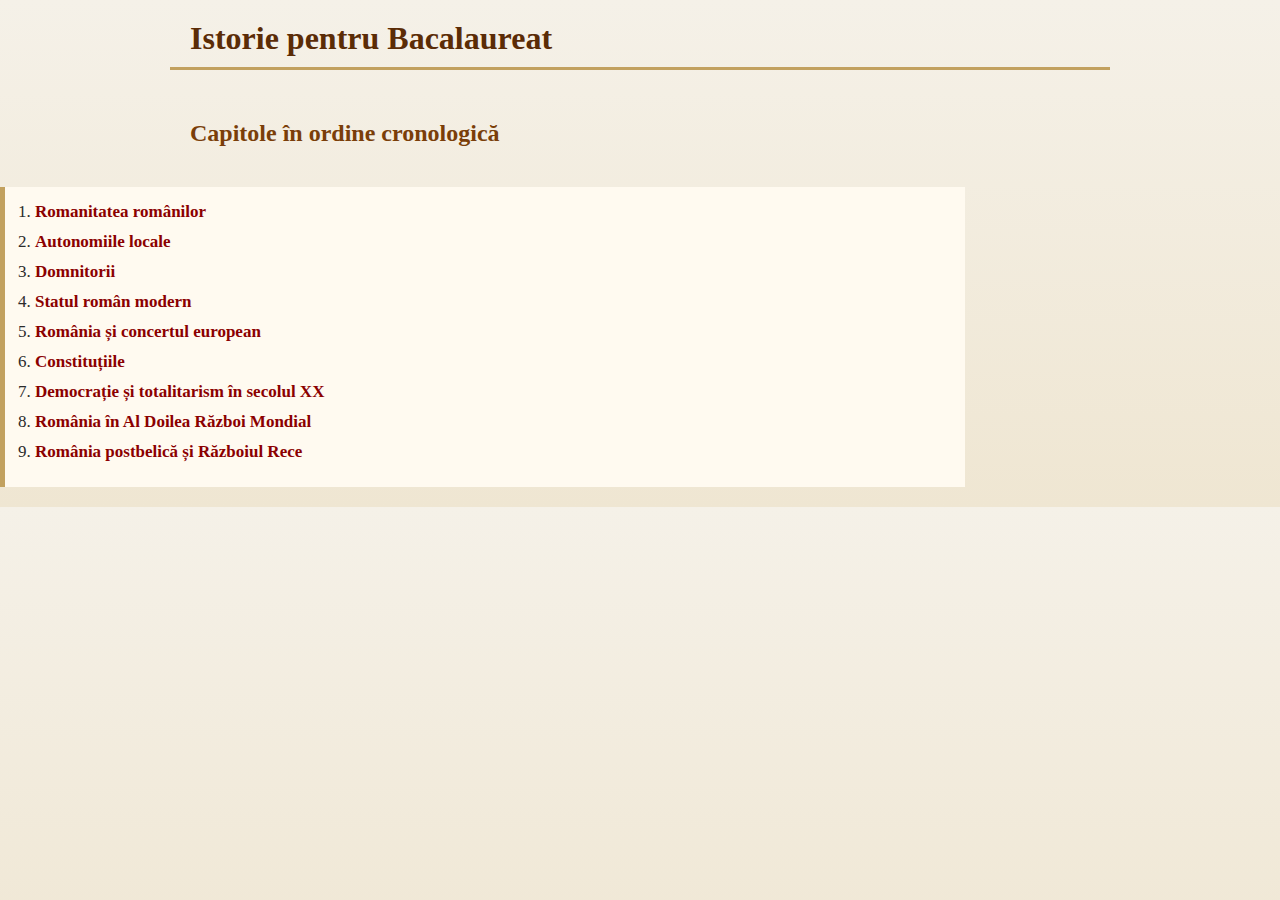
<file: index.html>
<!-- ================= index.html ================= -->
<!DOCTYPE html>
<html lang="ro">
<head>
<meta charset="UTF-8">
<title>Istorie BAC - Capitole</title>
<link rel="stylesheet" href="style.css">
</head>
<body>
<h1>Istorie pentru Bacalaureat</h1>
<h2>Capitole în ordine cronologică</h2>
<ol>
<li><a href="romanitatea.html">Romanitatea românilor</a></li>
<li><a href="autonomii.html">Autonomiile locale</a></li>
<li><a href="domnitori.html">Domnitorii</a></li>
<li><a href="statul_modern.html">Statul român modern</a></li>
<li><a href="concertul_european.html">România și concertul european</a></li>
<li><a href="constitutii.html">Constituțiile</a></li>
<li><a href="democratie_totalitarism.html">Democrație și totalitarism în secolul XX</a></li>
<li><a href="romania_ww2.html">România în Al Doilea Război Mondial</a></li>
<li><a href="romania_postbelica.html">România postbelică și Războiul Rece</a></li>
</ol>
</body>
</html>
</file>
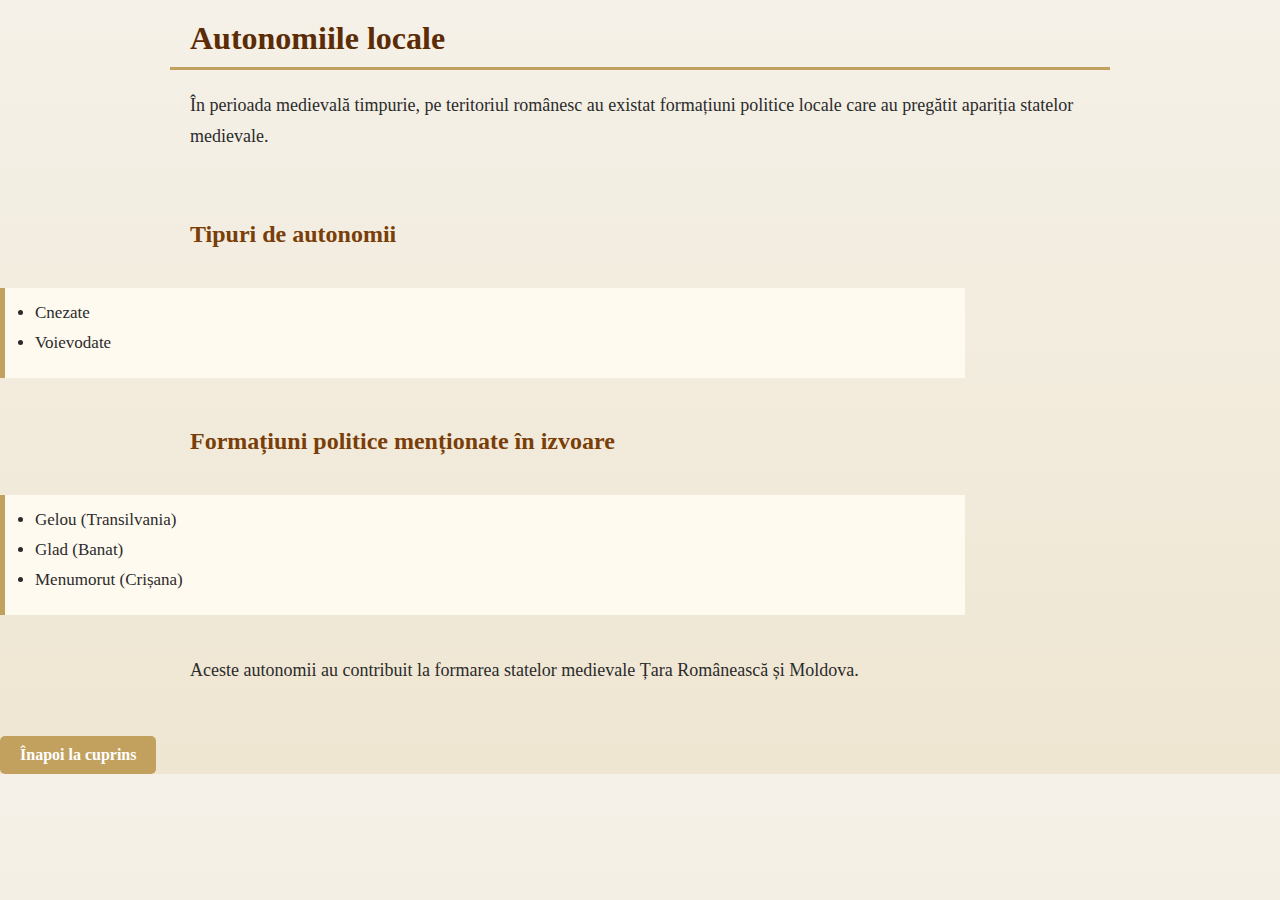
<file: autonomii.html>
<!-- ================= autonomii.html ================= -->
<!DOCTYPE html>
<html lang="ro">
<head>
<meta charset="UTF-8">
<title>Autonomiile locale</title>
<link rel="stylesheet" href="style.css">
</head>
<body>
<h1>Autonomiile locale</h1>
<p>În perioada medievală timpurie, pe teritoriul românesc au existat formațiuni politice locale care au pregătit apariția statelor medievale.</p>
<h2>Tipuri de autonomii</h2>
<ul>
<li>Cnezate</li>
<li>Voievodate</li>
</ul>
<h2>Formațiuni politice menționate în izvoare</h2>
<ul>
<li>Gelou (Transilvania)</li>
<li>Glad (Banat)</li>
<li>Menumorut (Crișana)</li>
</ul>
<p>Aceste autonomii au contribuit la formarea statelor medievale Țara Românească și Moldova.</p>
<a href="index.html">Înapoi la cuprins</a>
</body>
</html>
</file>
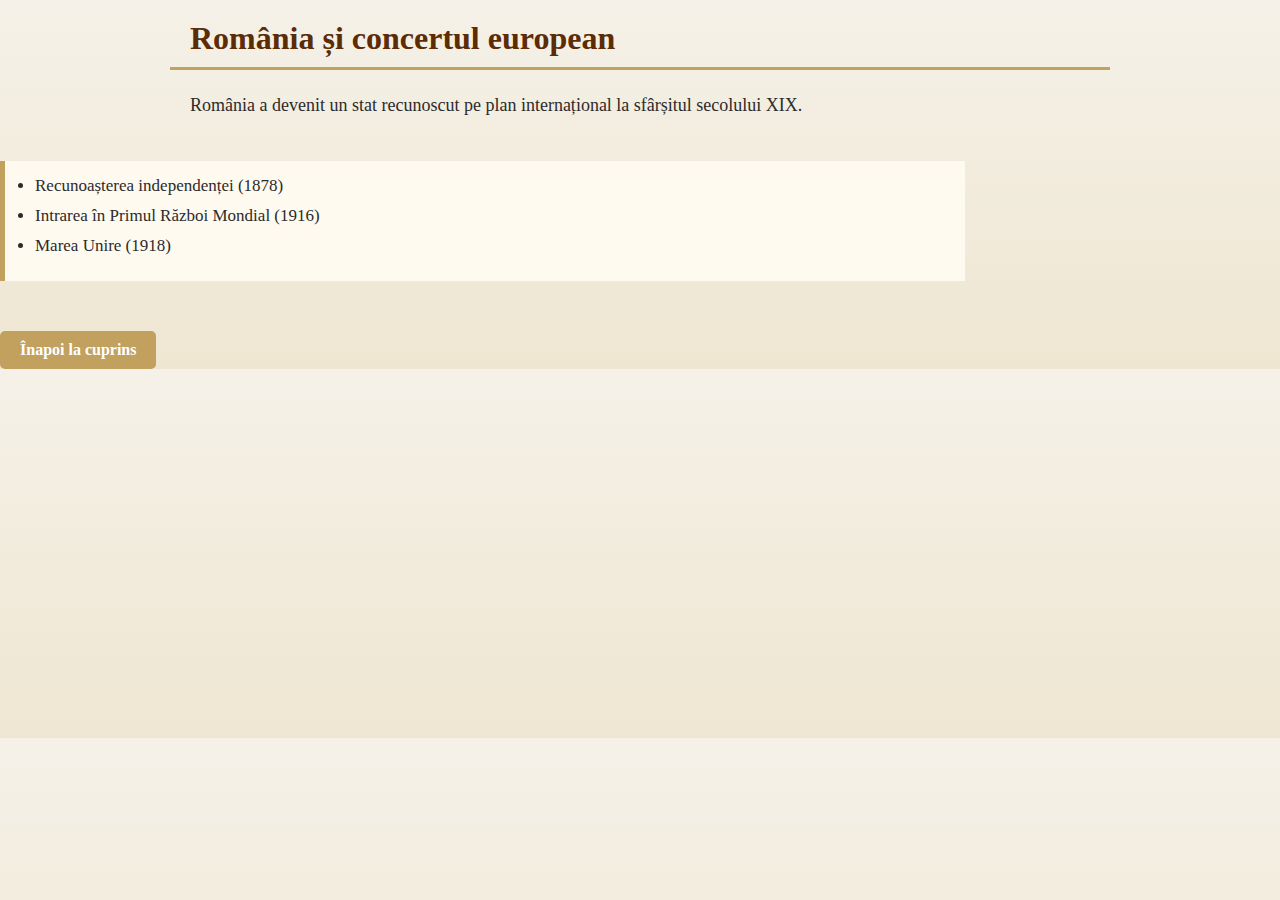
<file: concertul_european.html>
<!-- ================= concertul_european.html ================= -->
<!DOCTYPE html>
<html lang="ro">
<head>
<meta charset="UTF-8">
<title>România și concertul european</title>
<link rel="stylesheet" href="style.css">
</head>
<body>
<h1>România și concertul european</h1>
<p>România a devenit un stat recunoscut pe plan internațional la sfârșitul secolului XIX.</p>
<ul>
<li>Recunoașterea independenței (1878)</li>
<li>Intrarea în Primul Război Mondial (1916)</li>
<li>Marea Unire (1918)</li>
</ul>
<a href="index.html">Înapoi la cuprins</a>
</body>
</html>
</file>
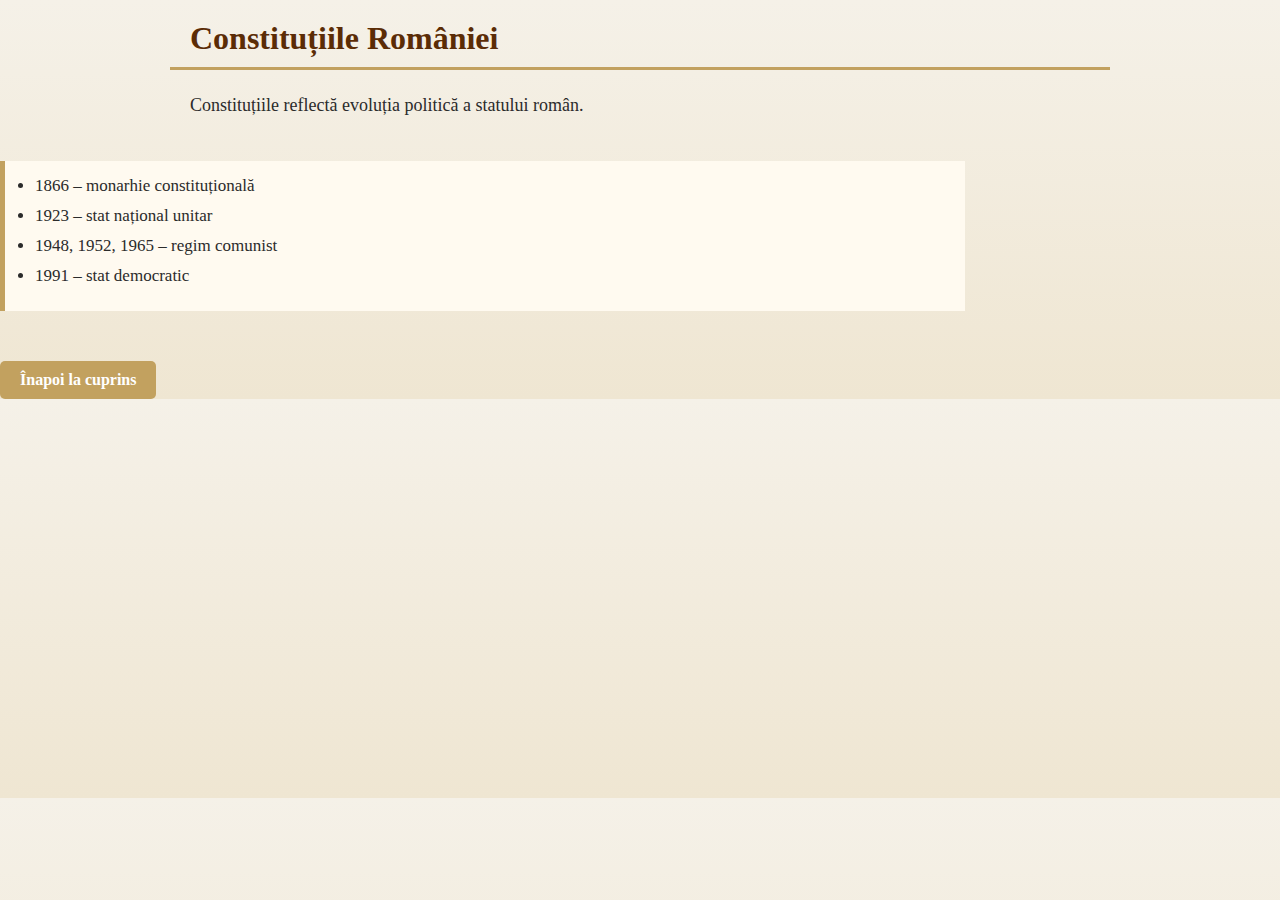
<file: constitutii.html>
<!-- ================= constitutii.html ================= -->
<!DOCTYPE html>
<html lang="ro">
<head>
<meta charset="UTF-8">
<title>Constituțiile</title>
<link rel="stylesheet" href="style.css">
</head>
<body>
<h1>Constituțiile României</h1>
<p>Constituțiile reflectă evoluția politică a statului român.</p>
<ul>
<li>1866 – monarhie constituțională</li>
<li>1923 – stat național unitar</li>
<li>1948, 1952, 1965 – regim comunist</li>
<li>1991 – stat democratic</li>
</ul>
<a href="index.html">Înapoi la cuprins</a>
</body>
</html>
</file>
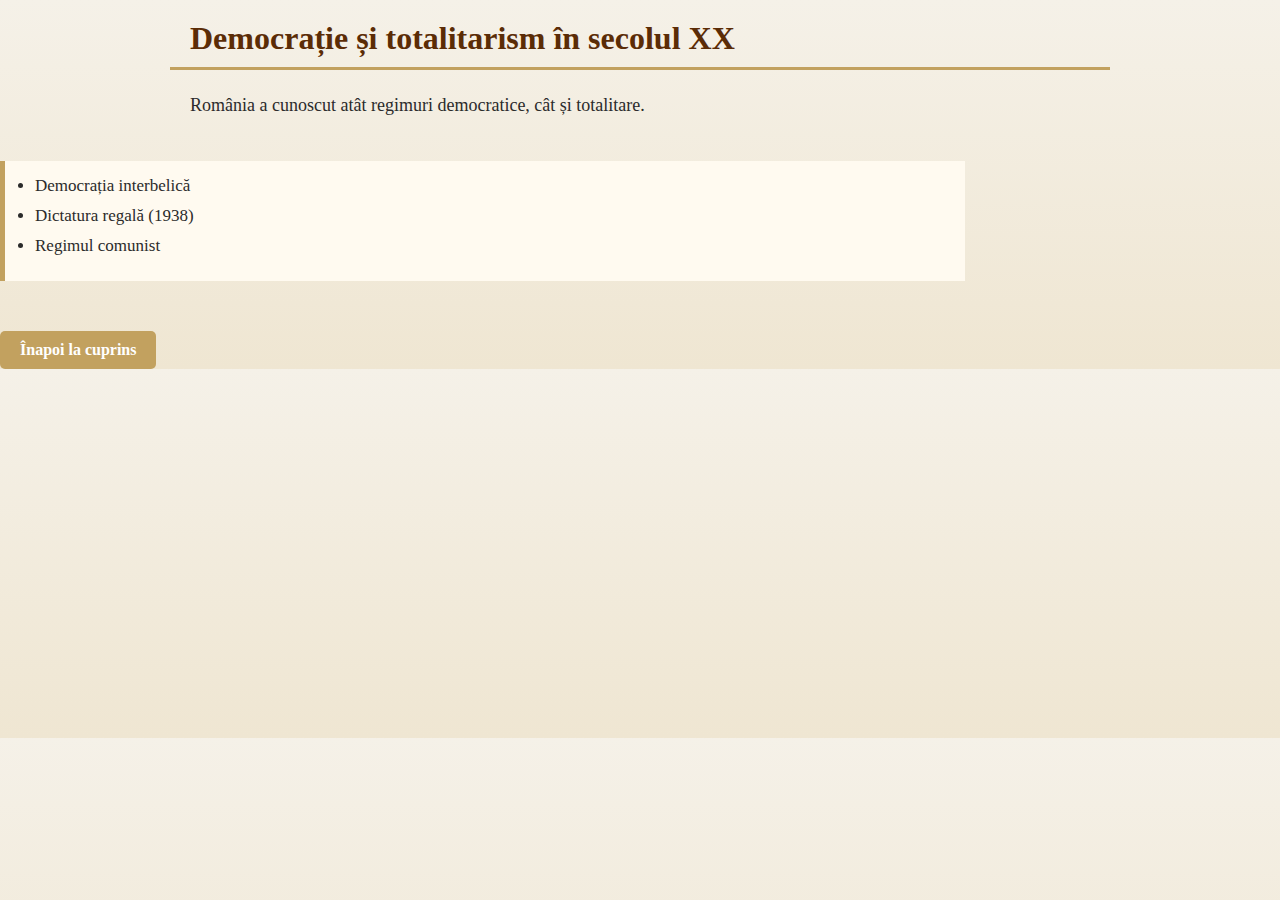
<file: democratie_totalitarism.html>
<!-- ================= democratie_totalitarism.html ================= -->
<!DOCTYPE html>
<html lang="ro">
<head>
<meta charset="UTF-8">
<title>Democrație și totalitarism</title>
<link rel="stylesheet" href="style.css">
</head>
<body>
<h1>Democrație și totalitarism în secolul XX</h1>
<p>România a cunoscut atât regimuri democratice, cât și totalitare.</p>
<ul>
<li>Democrația interbelică</li>
<li>Dictatura regală (1938)</li>
<li>Regimul comunist</li>
</ul>
<a href="index.html">Înapoi la cuprins</a>
</body>
</html>
</file>
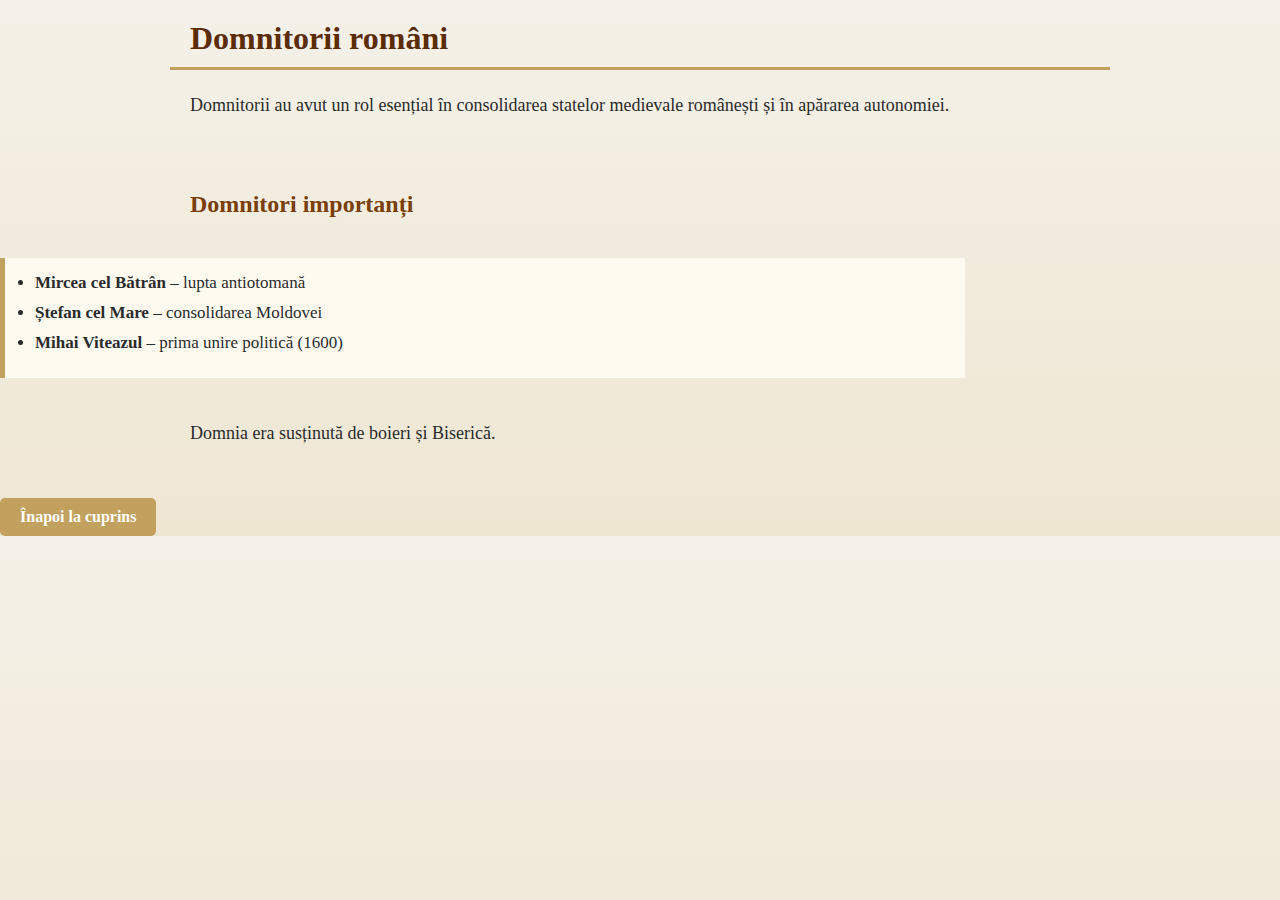
<file: domnitori.html>
<!-- ================= domnitori.html ================= -->
<!DOCTYPE html>
<html lang="ro">
<head>
<meta charset="UTF-8">
<title>Domnitorii</title>
<link rel="stylesheet" href="style.css">
</head>
<body>
<h1>Domnitorii români</h1>
<p>Domnitorii au avut un rol esențial în consolidarea statelor medievale românești și în apărarea autonomiei.</p>
<h2>Domnitori importanți</h2>
<ul>
<li><strong>Mircea cel Bătrân</strong> – lupta antiotomană</li>
<li><strong>Ștefan cel Mare</strong> – consolidarea Moldovei</li>
<li><strong>Mihai Viteazul</strong> – prima unire politică (1600)</li>
</ul>
<p>Domnia era susținută de boieri și Biserică.</p>
<a href="index.html">Înapoi la cuprins</a>
</body>
</html>
</file>
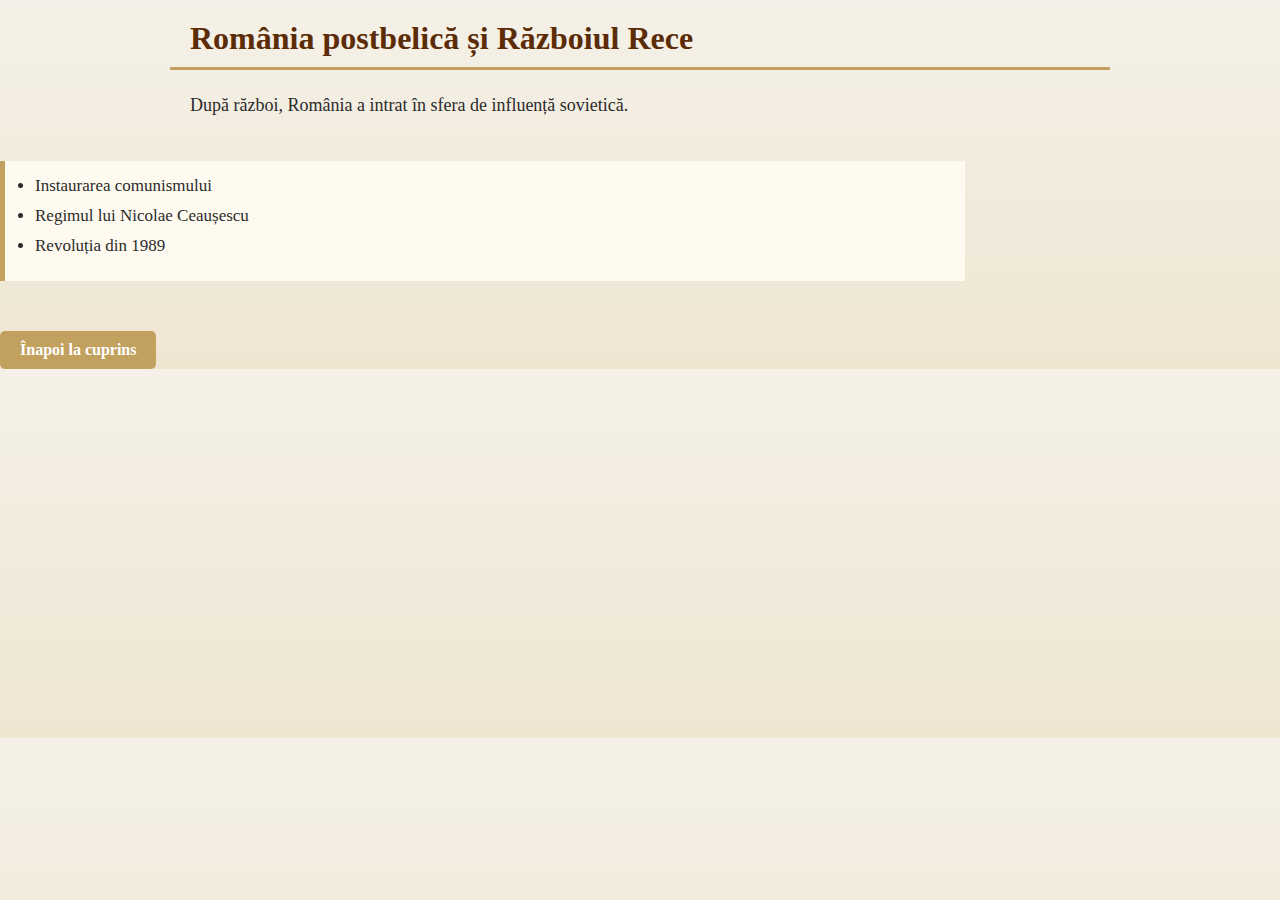
<file: romania_postbelica.html>
<!-- ================= romania_postbelica.html ================= -->
<!DOCTYPE html>
<html lang="ro">
<head>
<meta charset="UTF-8">
<title>România postbelică și Războiul Rece</title>
<link rel="stylesheet" href="style.css">
</head>
<body>
<h1>România postbelică și Războiul Rece</h1>
<p>După război, România a intrat în sfera de influență sovietică.</p>
<ul>
<li>Instaurarea comunismului</li>
<li>Regimul lui Nicolae Ceaușescu</li>
<li>Revoluția din 1989</li>
</ul>
<a href="index.html">Înapoi la cuprins</a>
</body>
</html>
</file>
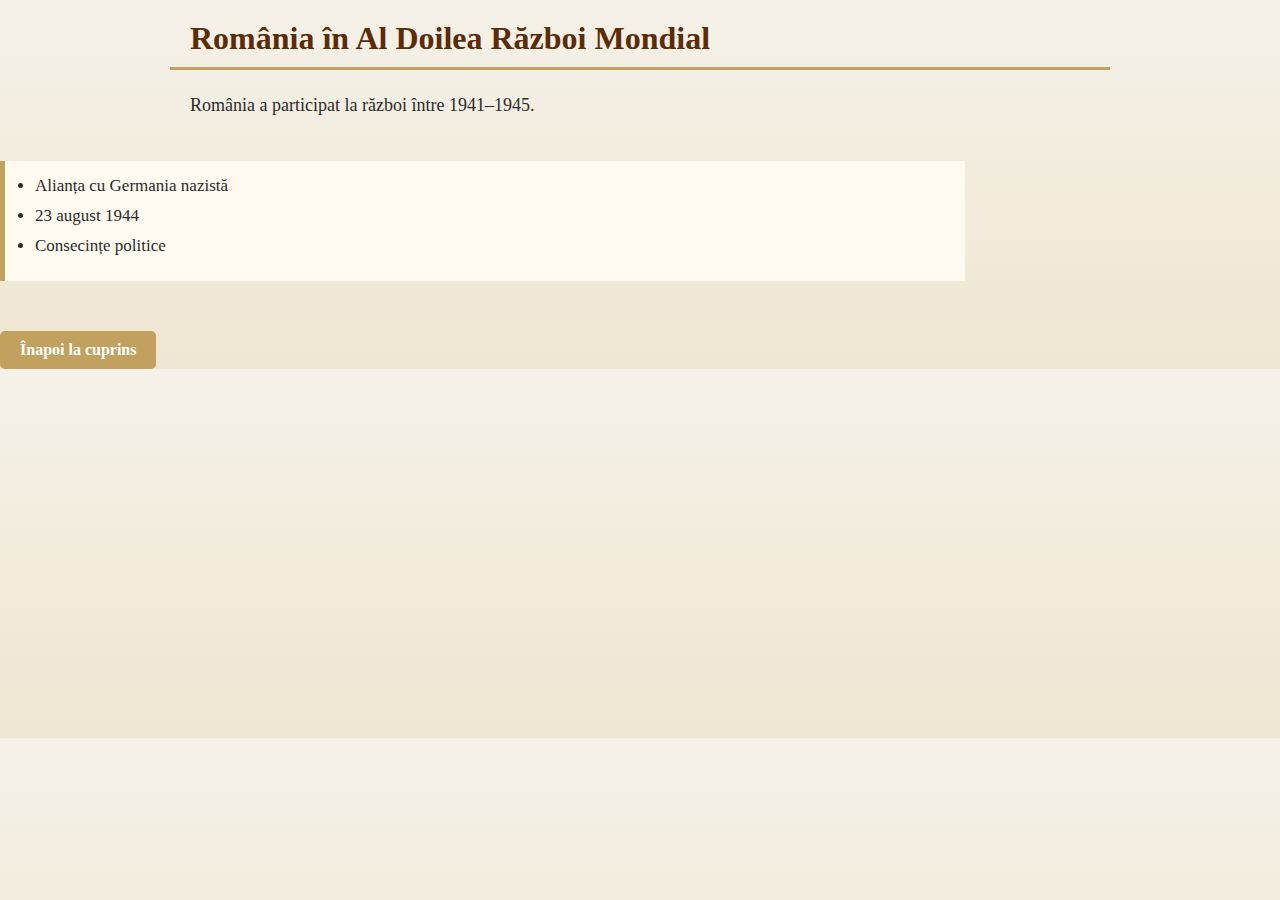
<file: romania_ww2.html>
<!-- ================= romania_ww2.html ================= -->
<!DOCTYPE html>
<html lang="ro">
<head>
<meta charset="UTF-8">
<title>România în Al Doilea Război Mondial</title>
<link rel="stylesheet" href="style.css">
</head>
<body>
<h1>România în Al Doilea Război Mondial</h1>
<p>România a participat la război între 1941–1945.</p>
<ul>
<li>Alianța cu Germania nazistă</li>
<li>23 august 1944</li>
<li>Consecințe politice</li>
</ul>
<a href="index.html">Înapoi la cuprins</a>
</body>
</html>
</file>
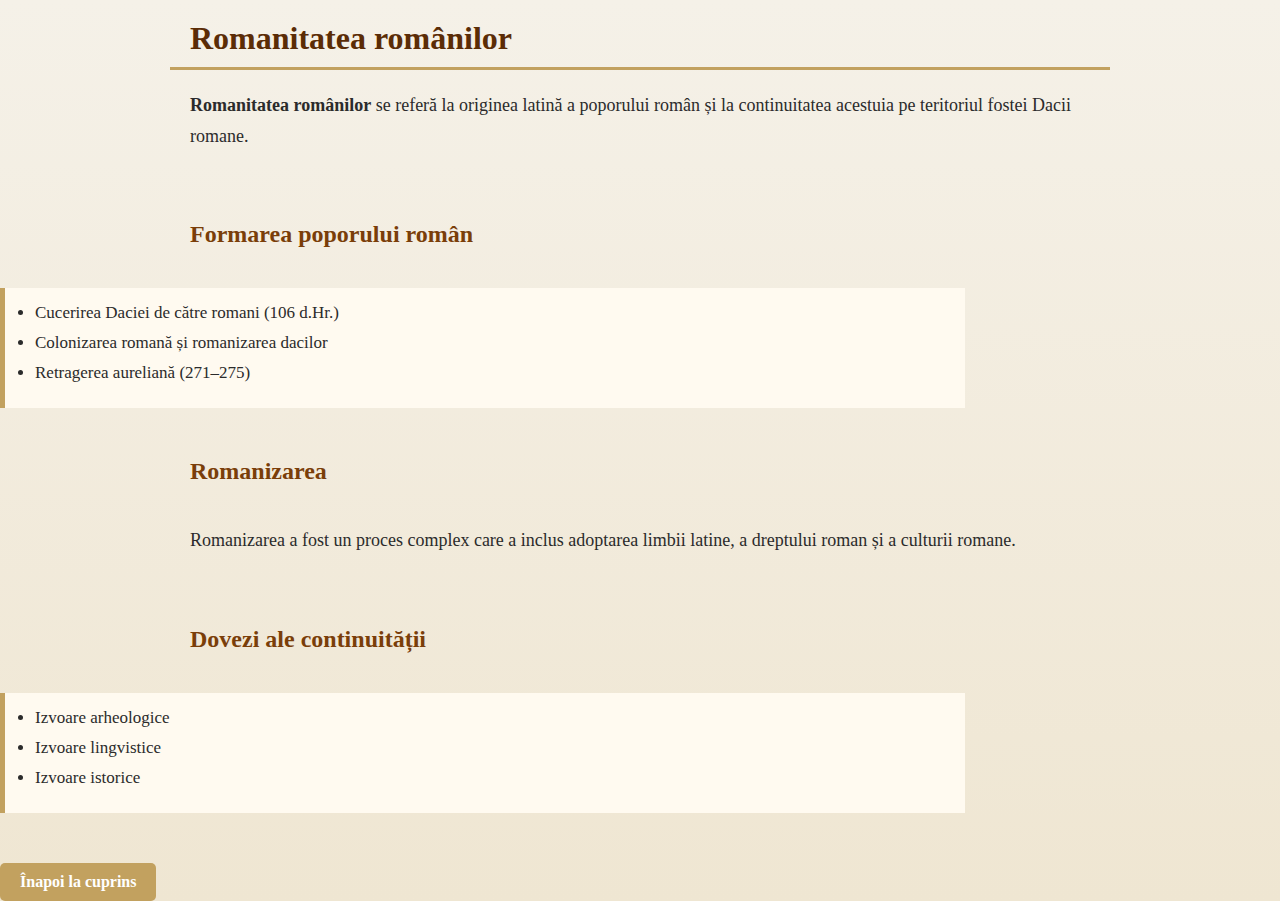
<file: romanitatea.html>
<!-- ================= romanitatea.html ================= -->
<!DOCTYPE html>
<html lang="ro">
<head>
<meta charset="UTF-8">
<title>Romanitatea românilor</title>
<link rel="stylesheet" href="style.css">
</head>
<body>
<h1>Romanitatea românilor</h1>
<p><strong>Romanitatea românilor</strong> se referă la originea latină a poporului român și la continuitatea acestuia pe teritoriul fostei Dacii romane.</p>
<h2>Formarea poporului român</h2>
<ul>
<li>Cucerirea Daciei de către romani (106 d.Hr.)</li>
<li>Colonizarea romană și romanizarea dacilor</li>
<li>Retragerea aureliană (271–275)</li>
</ul>
<h2>Romanizarea</h2>
<p>Romanizarea a fost un proces complex care a inclus adoptarea limbii latine, a dreptului roman și a culturii romane.</p>
<h2>Dovezi ale continuității</h2>
<ul>
<li>Izvoare arheologice</li>
<li>Izvoare lingvistice</li>
<li>Izvoare istorice</li>
</ul>
<a href="index.html">Înapoi la cuprins</a>
</body>
</html>
</file>
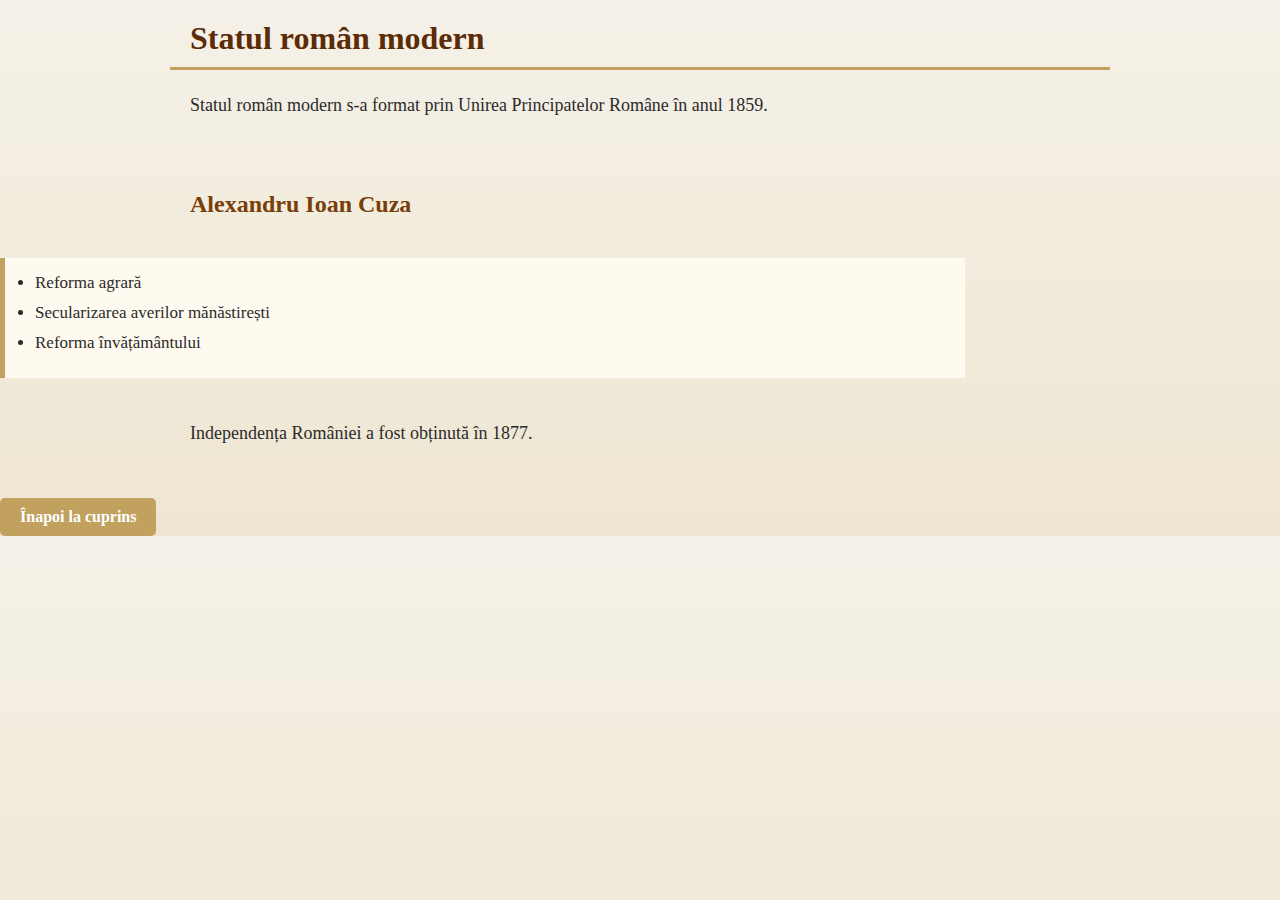
<file: statul_modern.html>
<!-- ================= statul_modern.html ================= -->
<!DOCTYPE html>
<html lang="ro">
<head>
<meta charset="UTF-8">
<title>Statul român modern</title>
<link rel="stylesheet" href="style.css">
</head>
<body>
<h1>Statul român modern</h1>
<p>Statul român modern s-a format prin Unirea Principatelor Române în anul 1859.</p>
<h2>Alexandru Ioan Cuza</h2>
<ul>
<li>Reforma agrară</li>
<li>Secularizarea averilor mănăstirești</li>
<li>Reforma învățământului</li>
</ul>
<p>Independența României a fost obținută în 1877.</p>
<a href="index.html">Înapoi la cuprins</a>
</body>
</html>
</file>
<file: style.css>
/* ================= STYLE ISTORIE BAC ================= */

/* Stil general – temă istorică */
body {
  font-family: "Georgia", "Times New Roman", serif;
  background-color: #f5f1e8; /* efect de pergament */
  color: #2b2b2b;
  margin: 0;
  padding: 0;
}

/* Centrare conținut */
body > * {
  max-width: 900px;
  margin: auto;
  padding: 20px;
}

/* Titluri */
h1 {
  color: #5b2c06; /* maro istoric */
  border-bottom: 3px solid #c2a15f;
  padding-bottom: 10px;
}

h2 {
  color: #7a3e09;
  margin-top: 30px;
}

/* Text */
p {
  line-height: 1.7;
  font-size: 18px;
}

/* Liste */
ul, ol {
  background-color: #fffaf0;
  border-left: 5px solid #c2a15f;
  padding: 15px 30px;
  margin: 20px 0;
}

li {
  margin-bottom: 10px;
  font-size: 17px;
}

/* Linkuri */
a {
  color: #8b0000;
  text-decoration: none;
  font-weight: bold;
}

a:hover {
  text-decoration: underline;
  color: #5b0000;
}

/* Buton Înapoi */
a[href="index.html"] {
  display: inline-block;
  margin-top: 30px;
  padding: 10px 20px;
  background-color: #c2a15f;
  color: #ffffff;
  border-radius: 5px;
}

a[href="index.html"]:hover {
  background-color: #a8853d;
}

/* Efect de pagină de manual */
@media (min-width: 768px) {
  body {
    background-image: linear-gradient(#f5f1e8, #efe6d2);
  }
}

/* Footer (dacă vei adăuga) */
footer {
  text-align: center;
  font-size: 14px;
  color: #555;
  margin-top: 40px;
}
</file>
